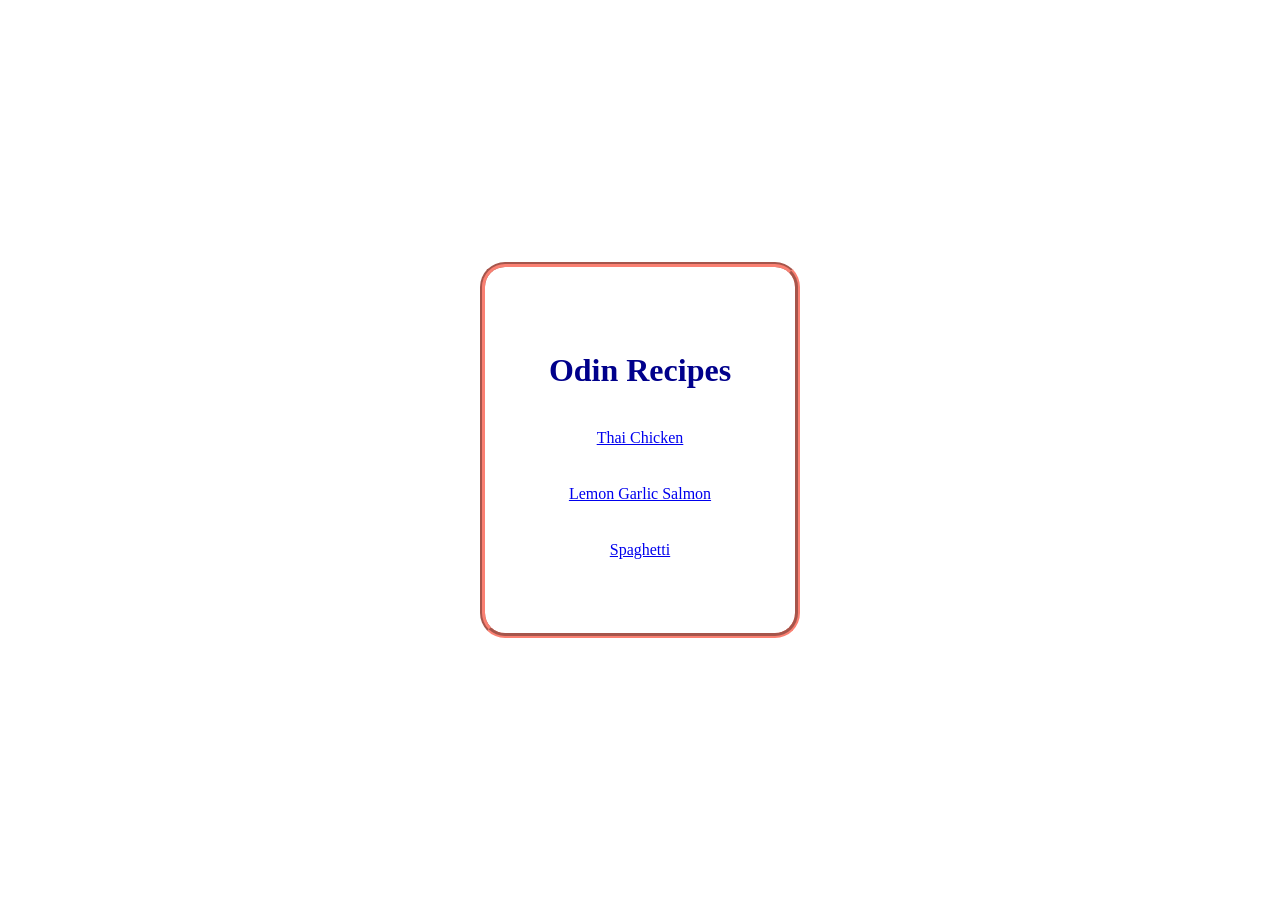
<file: index.html>
<!DOCTYPE html>
<html lang="en">
<head>
    <meta charset="UTF-8">
    <meta name="viewport" content="width=device-width, initial-scale=1.0">
    <title>Odin</title>
    <link rel="stylesheet" href="style.css">
</head>
<body>
    <div class="container">
        <h1>Odin Recipes</h1>
        <a href="recipes/thai-chicken.html" target="_blank" rel="noreferrer">Thai Chicken</a><br>
        <a href="recipes/salmon.html" target="_blank" rel="noreferrer">Lemon Garlic Salmon</a><br>
        <a href="recipes/spaghetti.html" target="_blank" rel="noreferrer">Spaghetti</a>
    </div>
</body>
</html>
</file>
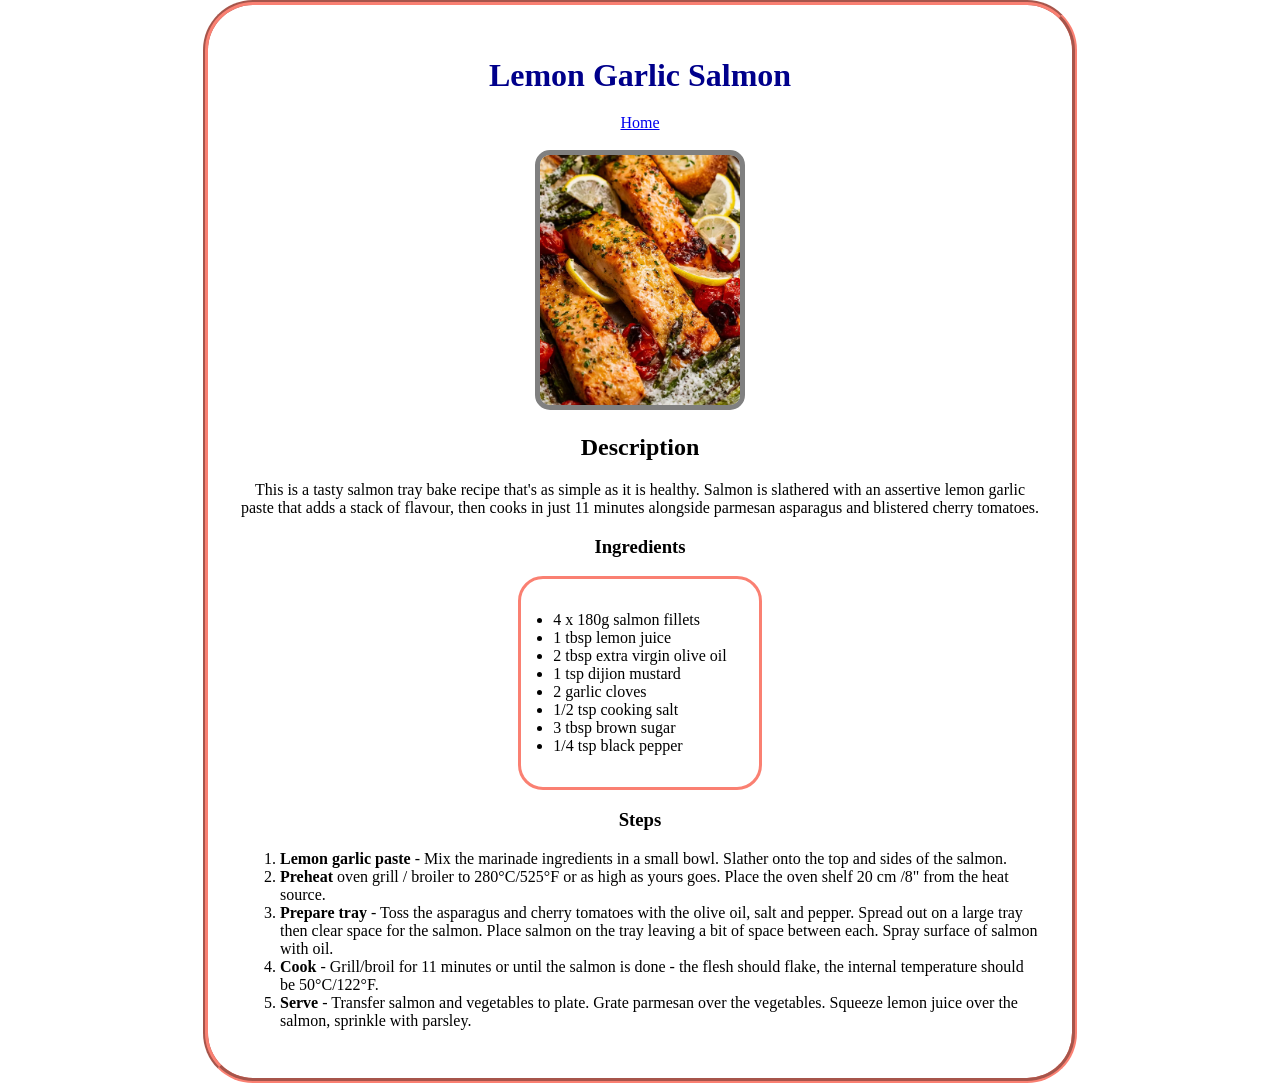
<file: recipes/salmon.html>
<!DOCTYPE html>
<html lang="en">
<head>
    <meta charset="UTF-8">
    <meta name="viewport" content="width=device-width, initial-scale=1.0">
    <title>Lemon Garlic Salmon</title>
    <link rel="stylesheet" href="recipe-style.css">
</head>
<body >
    <div class="container">
        <h1>Lemon Garlic Salmon</h1>
        <a href="../index.html">Home</a><br>
        <img src="../images/salmon.webp" alt="Salmon Recipe" width="200"/>
        <h2>Description</h2>
        <p>This is a tasty salmon tray bake recipe that&apos;s as simple as it is healthy. Salmon is slathered with an assertive lemon garlic paste that adds a stack of flavour, then cooks in just 11 minutes alongside parmesan asparagus and blistered cherry tomatoes.</p>
        <h3>Ingredients</h3>
        <ul class="box-container">
            <li>4 x 180g salmon fillets</li>
            <li>1 tbsp lemon juice</li>
            <li>2 tbsp extra virgin olive oil</li>
            <li>1 tsp dijion mustard</li>
            <li>2 garlic cloves</li>
            <li>1/2 tsp cooking salt</li>
            <li>3 tbsp brown sugar</li>
            <li>1/4 tsp black pepper</li>
        </ul>
        <h3>Steps</h3>
        <ol>
            <li><b>Lemon garlic paste</b> - Mix the marinade ingredients in a small bowl. Slather onto the top and sides of the salmon.</li>
            <li><b>Preheat</b> oven grill / broiler to 280°C/525°F or as high as yours goes. Place the oven shelf 20 cm /8" from the heat source.</li>
            <li><b>Prepare tray</b> - Toss the asparagus and cherry tomatoes with the olive oil, salt and pepper. Spread out on a large tray then clear space for the salmon. Place salmon on the tray leaving a bit of space between each. Spray surface of salmon with oil.</li>
            <li><b>Cook</b> - Grill/broil for 11 minutes or until the salmon is done - the flesh should flake, the internal temperature should be 50°C/122°F.</li>
            <li><b>Serve</b> -  Transfer salmon and vegetables to plate. Grate parmesan over the vegetables. Squeeze lemon juice over the salmon, sprinkle with parsley.</li>
        </ol>
    </div>
</body>
</html>
</file>
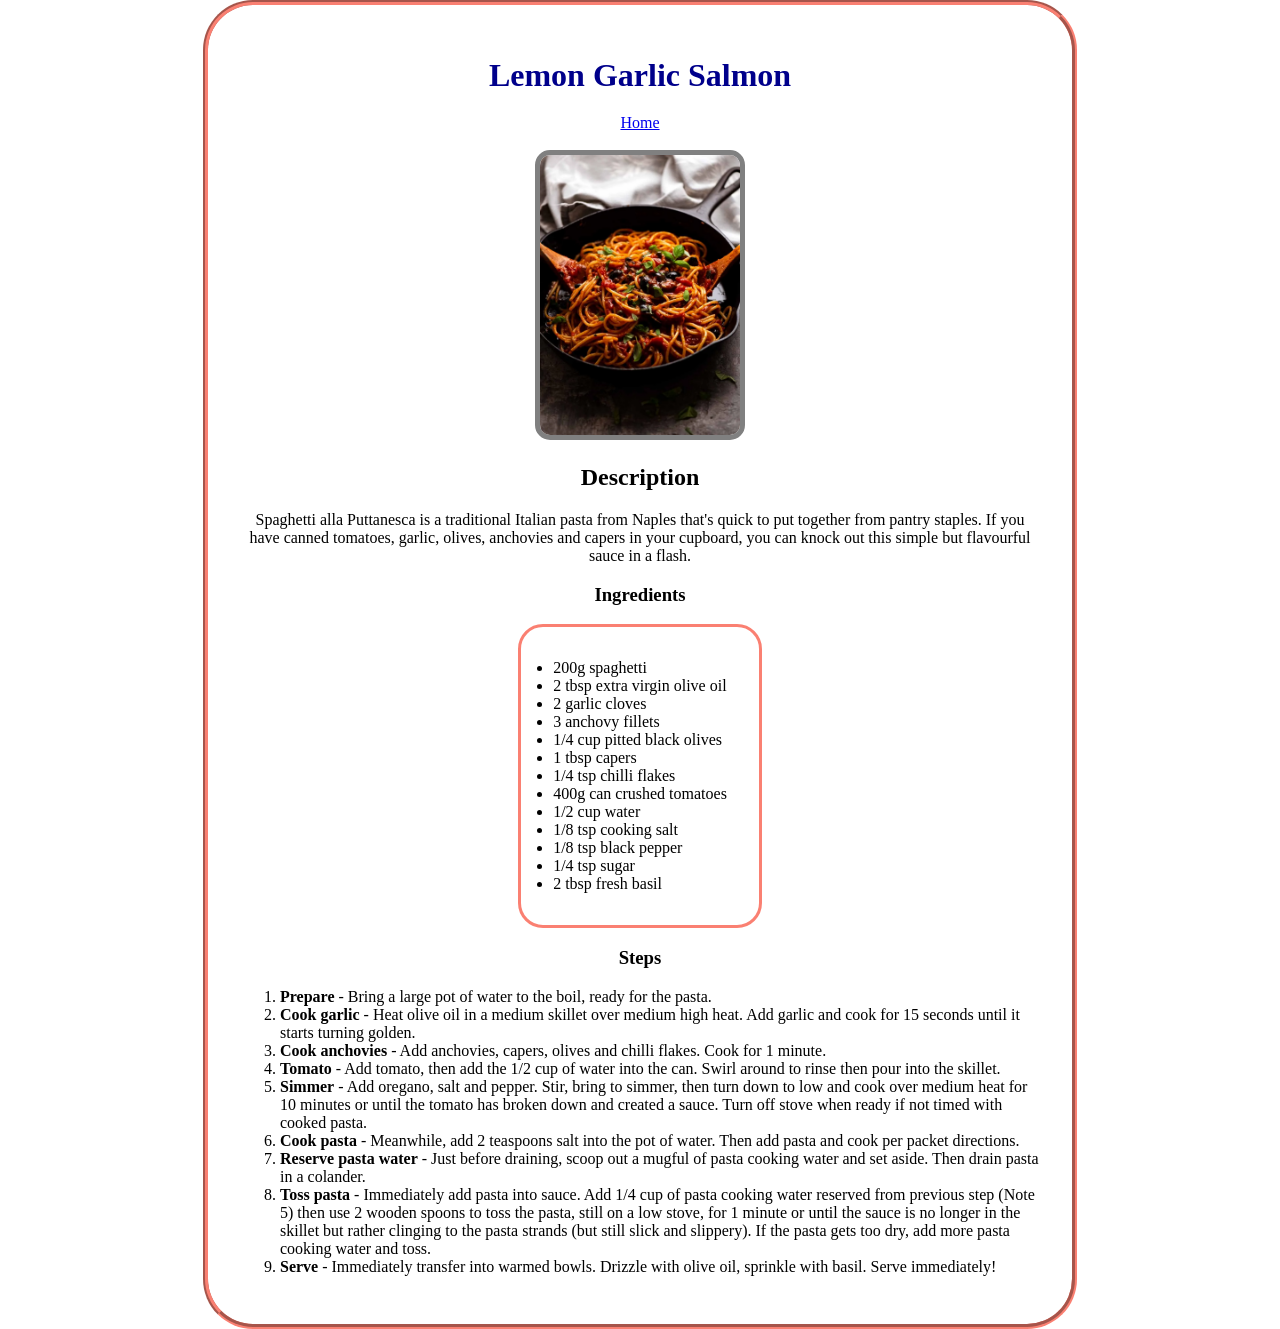
<file: recipes/spaghetti.html>
<!DOCTYPE html>
<html lang="en">
<head>
    <meta charset="UTF-8">
    <meta name="viewport" content="width=device-width, initial-scale=1.0">
    <title>Lemon Garlic Salmon</title>
    <link rel="stylesheet" href="recipe-style.css">
</head>
<body>
    <div class="container">
        <h1>Lemon Garlic Salmon</h1>
        <a href="../index.html">Home</a><br>
        <img src="../images/spaghetti.webp" alt="Salmon Recipe" width="200"/>
        <h2>Description</h2>
        <p>Spaghetti alla Puttanesca is a traditional Italian pasta from Naples that&apos;s quick to put together from pantry staples. If you have canned tomatoes, garlic, olives, anchovies and capers in your cupboard, you can knock out this simple but flavourful sauce in a flash.</p>
        <h3>Ingredients</h3>
        <ul class="box-container">
            <li>200g spaghetti</li>
            <li>2 tbsp extra virgin olive oil</li>
            <li>2 garlic cloves</li>
            <li>3 anchovy fillets</li>
            <li>1/4 cup pitted black olives</li>
            <li>1 tbsp capers</li>
            <li>1/4 tsp chilli flakes</li>
            <li>400g can crushed tomatoes</li>
            <li>1/2 cup water</li>
            <li>1/8 tsp cooking salt</li>
            <li>1/8 tsp black pepper</li>
            <li>1/4 tsp sugar</li>
            <li>2 tbsp fresh basil</li>
        </ul>
        <h3>Steps</h3>
        <ol>
            <li><b>Prepare</b> - Bring a large pot of water to the boil, ready for the pasta.</li>
            <li><b>Cook garlic</b> - Heat olive oil in a medium skillet over medium high heat. Add garlic and cook for 15 seconds until it starts turning golden.</li>
            <li><b>Cook anchovies</b> - Add anchovies, capers, olives and chilli flakes. Cook for 1 minute.</li>
            <li><b>Tomato</b> - Add tomato, then add the 1/2 cup of water into the can. Swirl around to rinse then pour into the skillet.</li>
            <li><b>Simmer</b> - Add oregano, salt and pepper. Stir, bring to simmer, then turn down to low and cook over medium heat for 10 minutes or until the tomato has broken down and created a sauce. Turn off stove when ready if not timed with cooked pasta.</li>
            <li><b>Cook pasta</b> - Meanwhile, add 2 teaspoons salt into the pot of water. Then add pasta and cook per packet directions.</li>
            <li><b>Reserve pasta water</b> - Just before draining, scoop out a mugful of pasta cooking water and set aside. Then drain pasta in a colander.</li>
            <li><b>Toss pasta</b> -  Immediately add pasta into sauce. Add 1/4 cup of pasta cooking water reserved from previous step (Note 5) then use 2 wooden spoons to toss the pasta, still on a low stove, for 1 minute or until the sauce is no longer in the skillet but rather clinging to the pasta strands (but still slick and slippery). If the pasta gets too dry, add more pasta cooking water and toss.</li>
            <li><b>Serve</b> - Immediately transfer into warmed bowls. Drizzle with olive oil, sprinkle with basil. Serve immediately!</li>
        </ol>
    </div>
</body>
</html>
</file>
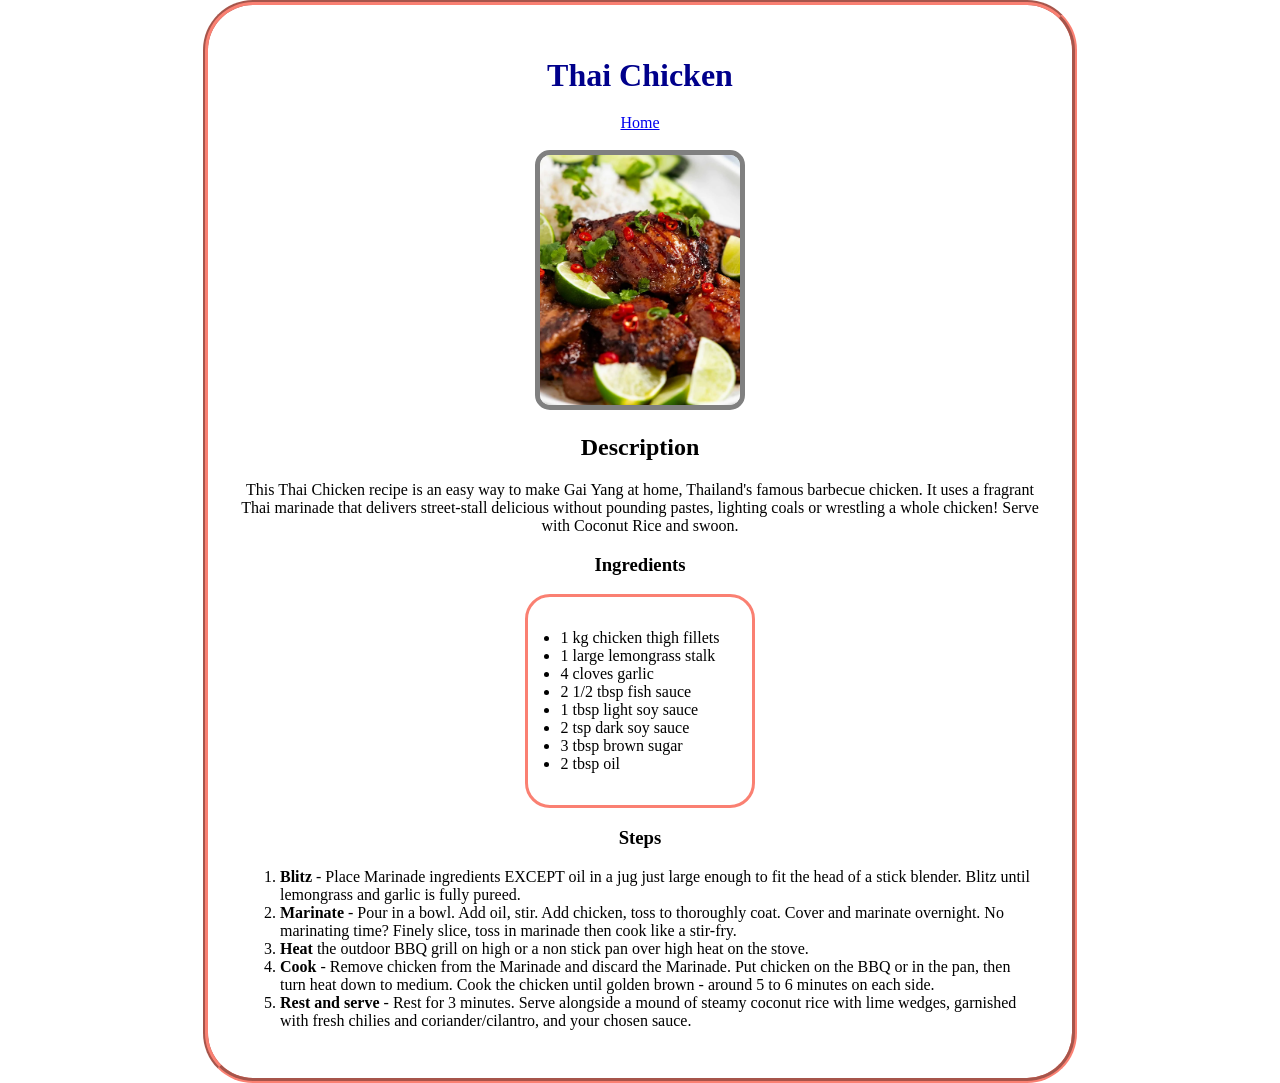
<file: recipes/thai-chicken.html>
<!DOCTYPE html>
<html lang="en">
<head>
    <meta charset="UTF-8">
    <meta name="viewport" content="width=device-width, initial-scale=1.0">
    <title>Thai Chicken</title>
    <link rel="stylesheet" href="recipe-style.css">
</head>
<body>
    <div class="container">
        <h1>Thai Chicken</h1>
        <a href="../index.html">Home</a><br>
        <img src="../images/thai-chicken.webp" alt="Chicken Recipe" width="200"/>
        <h2>Description</h2>
        <p>This Thai Chicken recipe is an easy way to make Gai Yang at home, Thailand&apos;s famous barbecue chicken. It uses a fragrant Thai marinade that delivers street-stall delicious without pounding pastes, lighting coals or wrestling a whole chicken! Serve with Coconut Rice and swoon.</p>
        <h3>Ingredients</h3>
        <ul class="box-container">
            <li>1 kg chicken thigh fillets</li>
            <li>1 large lemongrass stalk</li>
            <li>4 cloves garlic</li>
            <li>2 1/2 tbsp fish sauce</li>
            <li>1 tbsp light soy sauce</li>
            <li>2 tsp dark soy sauce</li>
            <li>3 tbsp brown sugar</li>
            <li>2 tbsp oil</li>
        </ul>
        <h3>Steps</h3>
        <ol>
            <li><b>Blitz</b> - Place Marinade ingredients EXCEPT oil in a jug just large enough to fit the head of a stick blender. Blitz until lemongrass and garlic is fully pureed.</li>
            <li><b>Marinate</b> - Pour in a bowl. Add oil, stir. Add chicken, toss to thoroughly coat. Cover and marinate overnight. No marinating time? Finely slice, toss in marinade then cook like a stir-fry.</li>
            <li><b>Heat</b> the outdoor BBQ grill on high or a non stick pan over high heat on the stove.</li>
            <li><b>Cook</b> - Remove chicken from the Marinade and discard the Marinade. Put chicken on the BBQ or in the pan, then turn heat down to medium. Cook the chicken until golden brown - around 5 to 6 minutes on each side.</li>
            <li><b>Rest and serve</b> - Rest for 3 minutes. Serve alongside a mound of steamy coconut rice with lime wedges, garnished with fresh chilies and coriander/cilantro, and your chosen sauce.</li>
        </ol>
    </div>
</body>
</html>
</file>
<file: style.css>
body {
    font-family: Georgia, serif;
    text-align: center;
    margin: 0;
    height: 100vh;
    display: grid;
    place-items: center;
}

.container {
    border: 5px groove salmon;
    border-radius: 25px;
    padding: 4em;
}

h1 {
    margin-bottom: 40px;
    color: darkblue;
}

a {
    display: block;
    margin: 10px 0;
}

a:hover {
    color: olivedrab;
    border: 1px solid olivedrab;
}
</file>
<file: recipes/recipe-style.css>
body {
    font-family: Georgia, serif;
    text-align: center;
    display: grid;
    place-items: center;
    margin: auto;
}

.container {
    max-width: 800px;
    width: 80%;
    border: 5px groove salmon;
    border-radius: 50px;
    padding: 2em;
}

.box-container {
    border: 3px solid salmon;
    border-radius: 25px;
    padding: 2em;
    text-align: left;
    margin: auto;
    width: fit-content;
}

h1 {
    margin-bottom: 20px;
    margin-top: 20px;
    color: darkblue;
}

a {
    display: block;
    margin: auto;
    width: 100px;
}

a:hover {
    color: olivedrab;
    border: 1px solid olivedrab;
}

img {
    border: 5px solid grey;
    border-radius: 15px;
}

ol {
    text-align: left;
}
</file>
